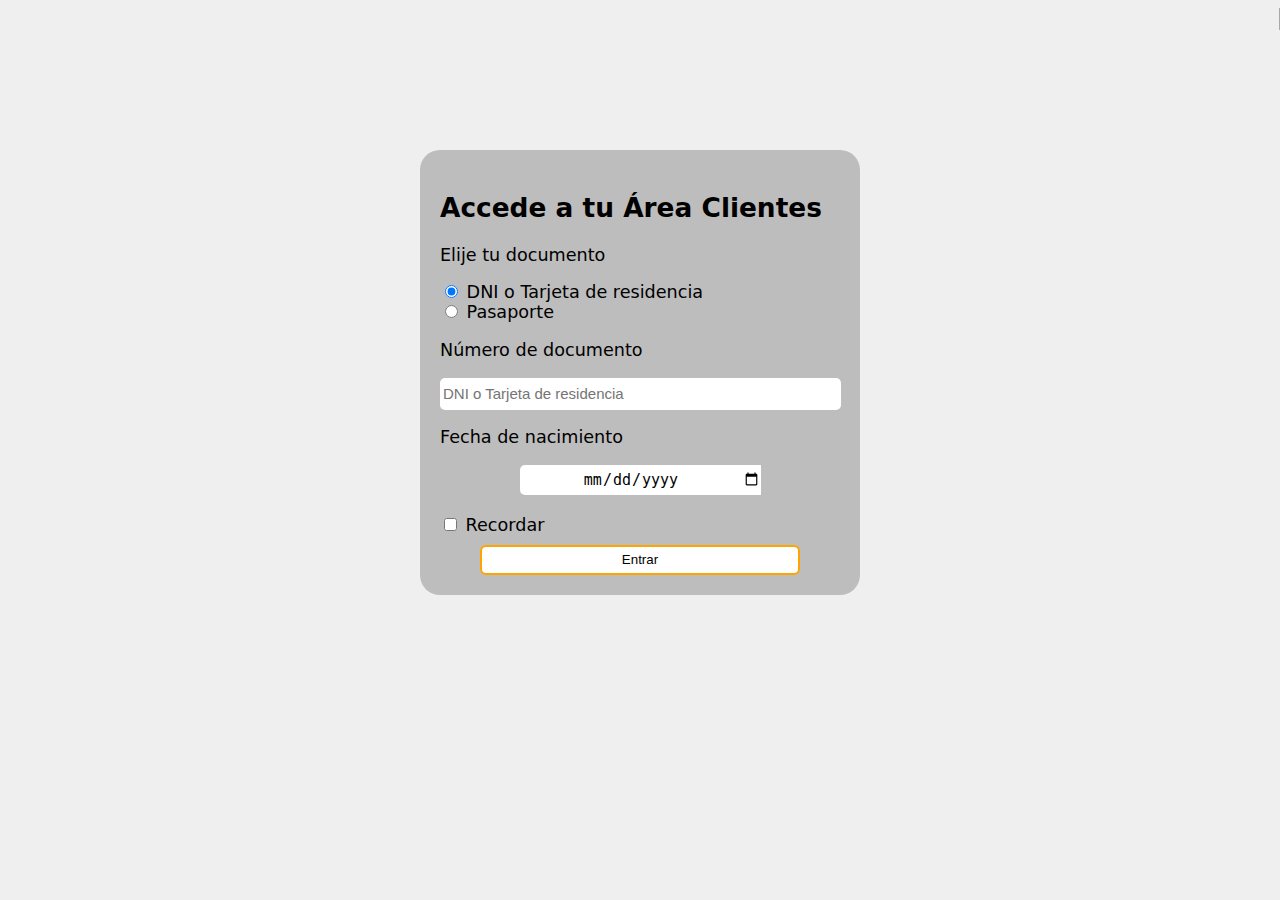
<file: index.html>
<!DOCTYPE html>
<html lang="en">
<head>
    <script src="main.js"></script>
    <link rel="stylesheet" href="style.css">
    <meta charset="UTF-8">
    <meta http-equiv="X-UA-Compatible" content="IE=edge">
    <meta name="viewport" content="width=device-width, initial-scale=1.0">
    <title>Formulario ING</title>
</head>
<body>
    <main class="wrapper_main">

        <h2>Accede a tu Área Clientes</h2>

        <p>Elije tu documento</p>

        <fieldset>
            <div class="dni_grouper">
                <input type="radio" name="documento" id="dni" onclick='change_doc_back()'checked>
                <label for="dni">
                    DNI o Tarjeta de residencia
                </label>
            </div>

            <div class="passport_grouper">
                <input type="radio" name="documento" id="passport" onclick='change_doc()'>
                <label for="passport">
                    Pasaporte
                </label>
            </div>
        </fieldset>

        <div class="num_container">
            <p>Número de documento</p>
            <input type="text" id="num_doc" maxlength="9" placeholder="DNI o Tarjeta de residencia" >
        </div>

        <div>
            <p>Fecha de nacimiento</p>
            <div class="date">
                <input id="date"type="date">
            </div>
        </div>

        <input type="checkbox" name="remember" id="remember">
        <label for="remember" id="label_remeber">
            Recordar
        </label>
        <input type="button" value="Entrar" id="enviar">
        </main>
</body>
</html>
</file>
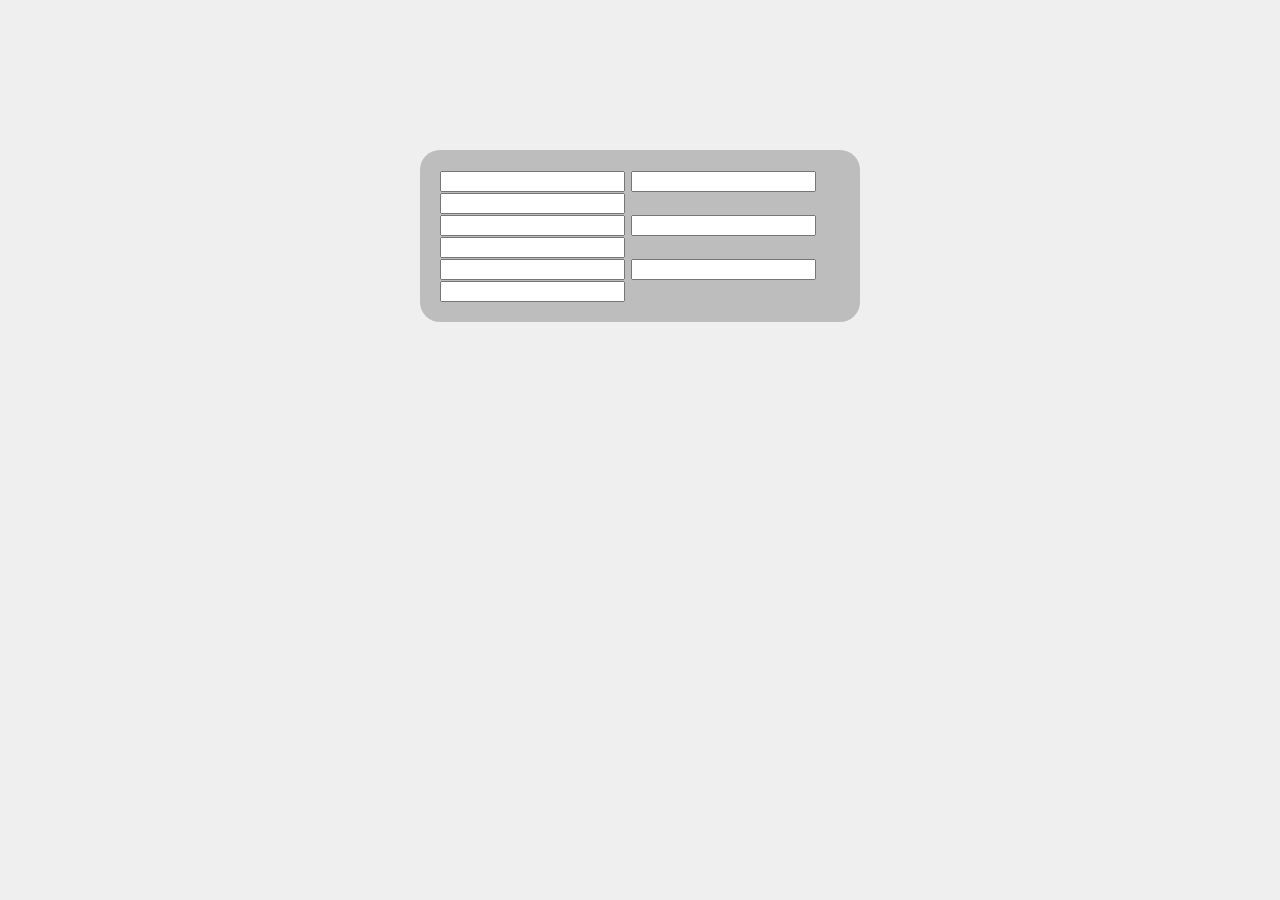
<file: formulario2.html>
<!DOCTYPE html>
<html lang="en">
<head>
    <script src="main.js"></script>
    <link rel="stylesheet" href="style.css">
    <meta charset="UTF-8">
    <meta http-equiv="X-UA-Compatible" content="IE=edge">
    <meta name="viewport" content="width=device-width, initial-scale=1.0">
    <title>Formulario ING</title>
</head>
<body>
    <main class="wrapper_main">
        <div class="flex1">
            <input type="text">
            <input type="text">
            <input type="text">
        </div>
        <div class="flex2">
            <input type="text">
            <input type="text">
            <input type="text">

        </div>
        <div class="flex3">
            <input type="text">
            <input type="text">
            <input type="text">
            
        </div>
    </main>
</body>
</html>
</file>
<file: style.css>
body{
    font-family: system-ui, -apple-system, BlinkMacSystemFont, 'Segoe UI', Roboto, Oxygen, Ubuntu, Cantarell, 'Open Sans', 'Helvetica Neue', sans-serif;
    background-color: rgb(240, 239, 239);
    margin: 0;
    padding:0;
}

main{ 
    margin-top: 150px;
    font-size: 110%;
    border-radius: 20px;
    width: 400px;
    background-color: rgb(189, 189, 189);
    padding: 20px;
    margin-left: auto;
    margin-right: auto;
}

fieldset{
    border: none;
    padding: 0;
    margin: 0;
}

.dni_grouper label{
    cursor: pointer;
}

.passport_grouper label{
    cursor: pointer;
}

#label_remeber{
    cursor: pointer;
}

#num_doc{
    outline: none;
    padding-left: 3px;
    width: 99%;
    height: 30px;
    border-radius: 5px;
    font-size: 15px;
    border: 0;
}

#num_doc:focus{
    outline: none;
}

.date{
    display: flex;
}

.date input{
    width: calc(100%/3);
    height: 30px;
    font-size: 15px;
    background-color: white;
    border: 0;
    text-align: center;
}

.date input::after{
    content: " ";
    display: block;
    width: 1px;
    height: 1.5em;
    top: 0.5em;
    right: 0;
    position: absolute;
    background-color: #a8a8a8;
}

.date input:nth-child(1){
    border-radius: 5px 0 0 5px;
}


.date input:nth-child(3){
    border-radius: 0 5px 5px 0;
}

svg{
    height: 17px;
}

#enviar{
    width: 80%;
    height: 30px;
    margin-left: calc(50%*0.2);
    margin-top: 10px;
    background-color: white;
    border: orange 2px solid;
    border-radius: 6px;
}

#enviar:hover{
    background-color: orange;
    border: black 2px solid;
}

#date{
    margin-left: auto;
    margin-right: auto;
    width: 60%;
    margin-bottom: 20px;
}
</file>
